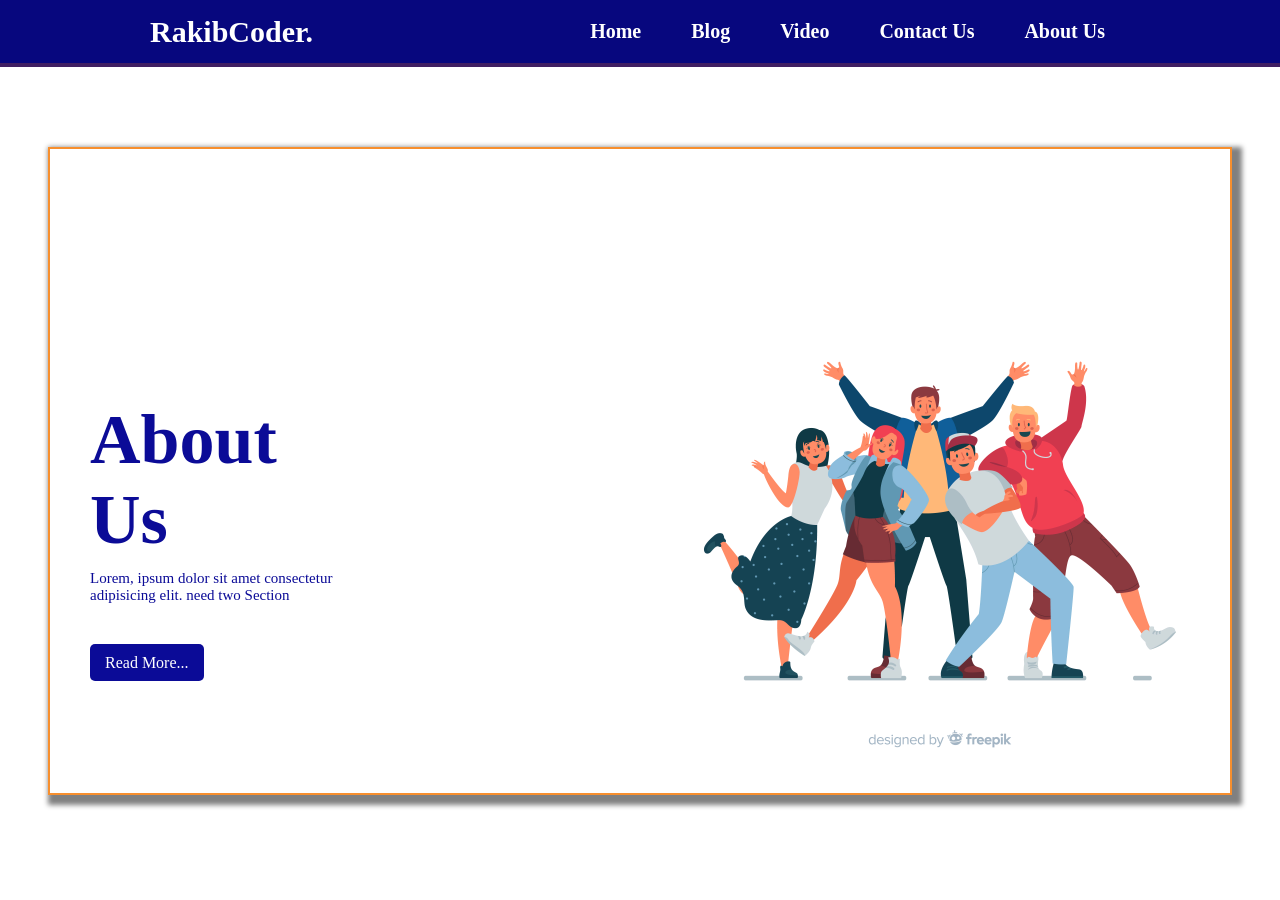
<file: extra_pages/About.html>
<!DOCTYPE html>
<html lang="en">
<head>
    <meta charset="UTF-8">
    <meta name="viewport" content="width=device-width, initial-scale=1.0">
    <title>About Us</title>

    <!-- CSS File Added -->
     <link rel="stylesheet" href="About.css">
</head>
<body>

    <nav>
        <div>
            <h2>RakibCoder.</h2>
        </div>
        <ul>
            <li><a href="/Multiple page Website/index.html">Home</a></li>
            <li><a href="../extra_pages/blog.html">Blog</a></li>
            <li><a href="../extra_pages/Video.html">Video</a></li>
            <li><a href="../extra_pages/Contact.html">Contact Us</a></li>
            <li><a href="../extra_pages/About.html">About Us</a></li>
        </ul>
    </nav>

    <div id="about-section">

        <div class="about-text-div">
            <h2>About <br> Us</h2>
            <p>Lorem, ipsum dolor sit amet consectetur <br> adipisicing elit.  need two Section </p>

            <a href="#">Read More...</a>

        </div>

        <div class="About-img-div">
            <img src="../image/about.jpg" alt="">
        </div>
    </div>

    
</body>
</html>
</file>
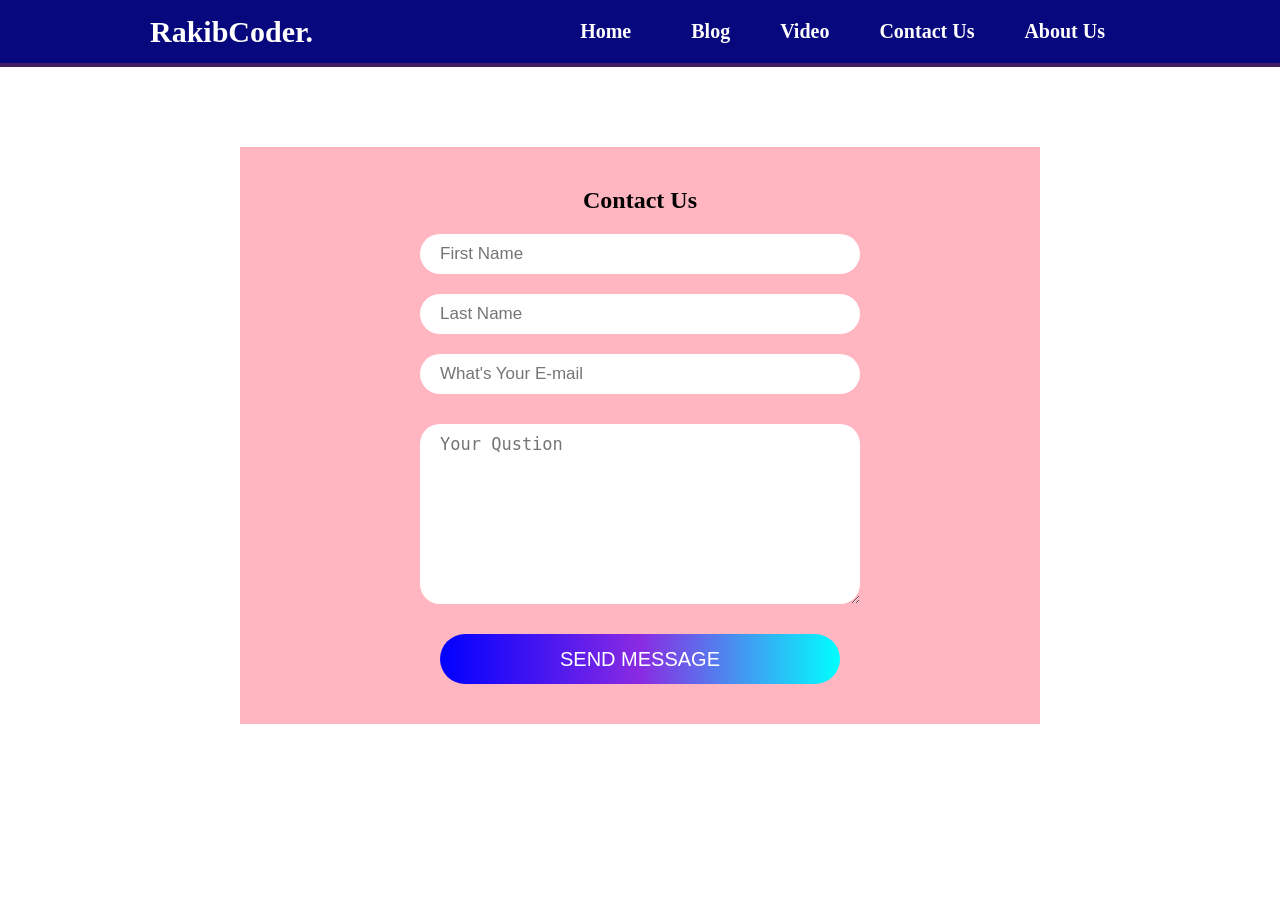
<file: extra_pages/Contact.html>
<!DOCTYPE html>
<html lang="en">
<head>
    <meta charset="UTF-8">
    <meta name="viewport" content="width=device-width, initial-scale=1.0">
    <title>Document</title>

    <!-- Css File -->
     <link rel="stylesheet" href="Contact.css">
</head>
<body>

     <nav>
        <div>
            <h2>RakibCoder.</h2>
        </div>
        <ul>
            <li><a href="/Multiple page Website/index.html">Home</a><li>
            <li><a href="../extra_pages/blog.css">Blog</a></li>
            <li><a href="../extra_pages/Video.html">Video</a></li>
            <li><a href="../extra_pages/Contact.html">Contact Us</a></li>
            <li><a href="../extra_pages/About.html">About Us</a></li>
        </ul>
    </nav>

    <form>

        <h2> Contact Us </h2>

    <div id="name-email-parent">

        <input type="text" name="" placeholder="First Name" required>

        <input type="text" name="" placeholder="Last Name" required>

        <input type="email" name="" placeholder="What's Your E-mail" required>
       
    </div>

    <textarea name="" id="" cols="30" rows="8" placeholder="Your Qustion" required></textarea>

    <input class="form-submit-btn" type="submit" value="Send Message" " required>

    </form>
    

</body>
</html>
</file>
<file: extra_pages/About.css>
*{
    margin: 0;
    padding: 0;
}

nav{
    display: flex;
    align-items: center;
    justify-content: space-between;
    background-color: rgb(7, 7, 126);
    padding: 10px 150px;
    border-bottom: 4px solid #401E63 ;
    position: sticky;
    top: 0;
}

nav ul{
    display: flex;
}
nav ul li{
    list-style-type: none;
    margin: 10px 5px;

}
nav ul li a{
    text-decoration: none;
    font-size: 20px;
    font-weight: bold;
    color: white;
    padding: 10px 20px;
    transition: 0.5s;
}

nav ul li a:hover{
    background-color: black;
    color: red;
    border-radius: 5px;
}

nav div{
    font-size: 20px;
    color: white;
}


.About-img-div{
    width: 500px;
    padding-top: 100px;
}

.About-img-div img{
    width: 100%;
}


#about-section{
    display: flex;
    justify-content: space-between;
    align-items: center;
    width: 1100px;
    border: 2px solid #f78f2e;
    margin: 80px auto;
    padding: 20px 40px;
    box-shadow: 5px 5px 5px 5px gray;
}

.about-text-div{
    color: #0b0b97;
}

.about-text-div h2{
    font-size: 70px;
    padding-top: 130px;
    margin-bottom: 10px;
}

.about-text-div p{
    font-size: 15px;
    margin-bottom: 50px;
}

.about-text-div a{
    text-decoration: none;
    background-color: #0b0b97;
    color: white;
    padding: 10px 15px;
    border-radius: 5px;
}

.about-text-div a:hover{
    background-color: #030322;
}
</file>
<file: extra_pages/Contact.css>
*{
    margin: 0;
    padding: 0;
}


/* Navbar COde start Here */

nav{
    display: flex;
    align-items: center;
    justify-content: space-between;
    background-color: rgb(7, 7, 126);
    padding: 10px 150px;
    border-bottom: 4px solid #401E63 ;
    position: sticky;
    top: 0;
}

nav ul{
    display: flex;
}
nav ul li{
    list-style-type: none;
    margin: 10px 5px;

}
nav ul li a{
    text-decoration: none;
    font-size: 20px;
    font-weight: bold;
    color: white;
    padding: 10px 20px;
    transition: 0.5s;
}

nav ul li a:hover{
    background-color: black;
    color: red;
    border-radius: 5px;
}

nav div{
    font-size: 20px;
    color: white;
}


form{
    width: 800px;
    background-color: lightpink;
    padding: 40px 0;
    margin: 80px auto;
}

form h2{
    display: flex;
    justify-content: center;
    margin-bottom: 20px;
}

#name-email-parent input{
    display: block;
    margin: 20px auto;
    width: 400px;
    height: 30px;
    border: none;
    border-radius: 20px;
    padding: 5px 20px;
    font-size: 17px;
}


form textarea{
    margin: 30px auto ;
    display: block;
    width: 400px;
    padding: 10px 20px;
    border-radius: 20px;
    border: none;
    font-size: 17px;
}

.form-submit-btn{
    display: block;
    margin: auto;
    font-size: 20px;
    padding: 10px 20px;
    width:400px;
    height: 50px;
    border-radius: 30px;
    border: none;
    cursor: pointer;
    text-transform: uppercase;
    color: white;
    background: linear-gradient(to right, blue,blueviolet,aqua);
}
</file>
